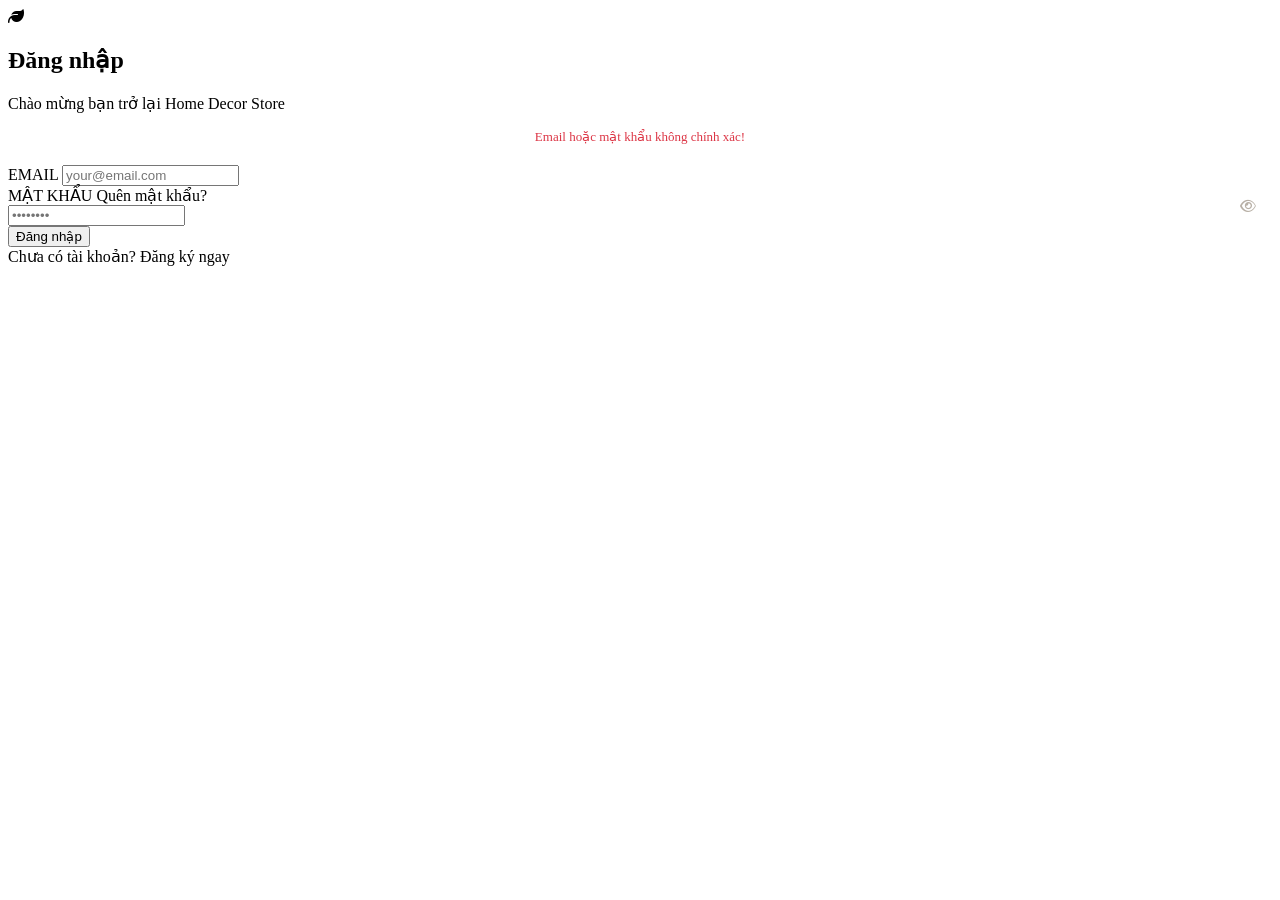
<file: src/main/resources/templates/auth/login.html>
<!DOCTYPE html>
<html lang="vi" xmlns:th="http://www.thymeleaf.org">
<head>
    <meta charset="UTF-8">
    <meta name="viewport" content="width=device-width, initial-scale=1.0">
    <title>Đăng nhập - Home Decor Store</title>
    <link href="https://cdnjs.cloudflare.com/ajax/libs/font-awesome/6.5.1/css/all.min.css" rel="stylesheet">
    <link href="https://fonts.googleapis.com/css2?family=Cormorant+Garamond:ital,wght@0,300;0,400;0,600;1,300;1,400&family=Inter:wght@300;400;500;600&display=swap" rel="stylesheet">
    <link rel="stylesheet" th:href="@{/css/app.css}">
</head>
<body>

<div th:replace="~{/fragments/header :: header}"></div>

<section class="login-section">

    <div class="login-header">
        <div class="login-logo"><i class="fa-solid fa-leaf"></i></div>
        <h1>Đăng nhập</h1>
        <p>Chào mừng bạn trở lại Home Decor Store</p>
    </div>

    <div class="login-card">

        <form th:action="@{/login}" method="POST">

            <div th:if="${param.error}" style="color: #dc3545; font-size: 13px; text-align: center; margin-bottom: 20px; font-weight: 500;">
                Email hoặc mật khẩu không chính xác!
            </div>

            <div class="form-group">
                <label>EMAIL</label>
                <input type="text" name="username" placeholder="your@email.com" required th:value="${param.username}">
            </div>

            <div class="form-group" style="position: relative;">
                <div class="password-header">
                    <label>MẬT KHẨU</label>
                    <a th:href="@{/forgot-password}">Quên mật khẩu?</a>
                </div>
                <input type="password" id="password" name="password" placeholder="••••••••" required>
                <i class="fa-regular fa-eye" id="eye-icon" onclick="togglePw()"
                   style="position: absolute; right: 16px; bottom: 13px; cursor: pointer; color: #b8b0a6; font-size: 14px;"></i>
            </div>

            <button type="submit" class="btn-login">Đăng nhập</button>
        </form>

        <div class="register-link">
            Chưa có tài khoản? <a th:href="@{/register}">Đăng ký ngay</a>
        </div>

    </div>

</section>

<div th:replace="~{/fragments/footer :: footer}"></div>

<script>
    function togglePw() {
        const pw = document.getElementById('password');
        const icon = document.getElementById('eye-icon');
        if (pw.type === 'password') {
            pw.type = 'text';
            icon.classList.replace('fa-eye', 'fa-eye-slash');
        } else {
            pw.type = 'password';
            icon.classList.replace('fa-eye-slash', 'fa-eye');
        }
    }
</script>

</body>
</html>
</file>
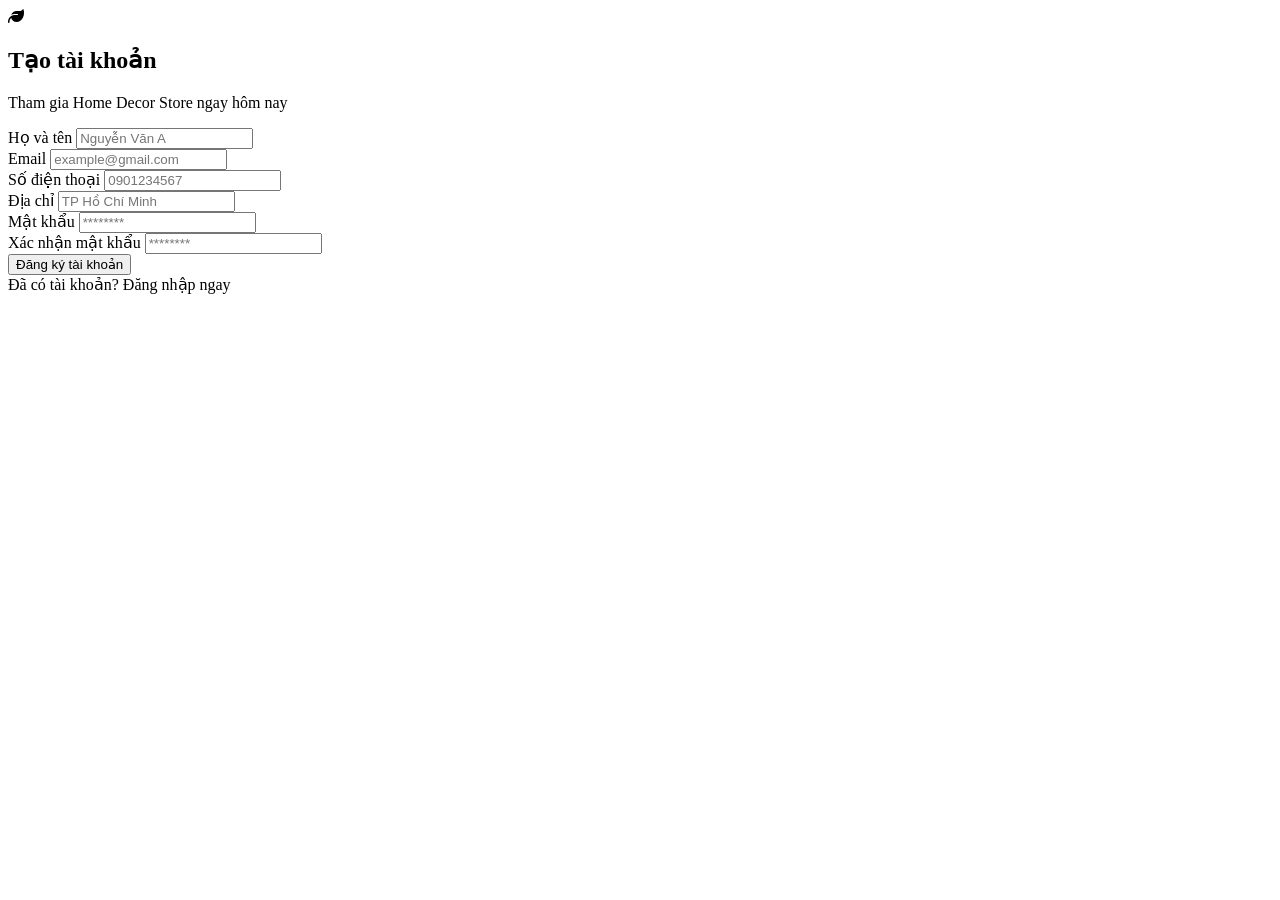
<file: src/main/resources/templates/auth/register.html>
<!DOCTYPE html>
<html lang="vi" xmlns:th="http://www.thymeleaf.org">
<head>
    <meta charset="UTF-8">
    <title>Đăng ký - Home Decor Store</title>

    <link rel="stylesheet" th:href="@{/css/app.css}">
    <link href="https://cdnjs.cloudflare.com/ajax/libs/font-awesome/6.5.1/css/all.min.css" rel="stylesheet">
</head>
<body>

<div th:replace="~{/fragments/header :: header}"></div>

<!-- REGISTER -->
<section class="register-section">

    <div class="register-header">

        <div class="register-logo">
            <i class="fa-solid fa-leaf"></i> </div>

        <h1>Tạo tài khoản</h1>
        <p>Tham gia Home Decor Store ngay hôm nay</p>

    </div>

    <div class="register-card">

        <form th:action="@{/register}" method="post">

            <div class="row">

                <div class="form-group">
                    <label>Họ và tên</label>
                    <input type="text"
                           name="fullName"
                           placeholder="Nguyễn Văn A"
                           required>
                </div>

                <div class="form-group">
                    <label>Email</label>
                    <input type="email"
                           name="email"
                           placeholder="example@gmail.com"
                           required>
                </div>

            </div>

            <div class="row">

                <div class="form-group">
                    <label>Số điện thoại</label>
                    <input type="text"
                           name="phone"
                           placeholder="0901234567">
                </div>

                <div class="form-group">
                    <label>Địa chỉ</label>
                    <input type="text"
                           name="address"
                           placeholder="TP Hồ Chí Minh">
                </div>

            </div>

            <div class="row">

                <div class="form-group">
                    <label>Mật khẩu</label>
                    <input type="password"
                           name="password"
                           placeholder="********"
                           required>
                </div>

                <div class="form-group">
                    <label>Xác nhận mật khẩu</label>
                    <input type="password"
                           name="confirmPassword"
                           placeholder="********"
                           required>
                </div>

            </div>

            <button type="submit" class="btn-register">
                Đăng ký tài khoản
            </button>

        </form>

        <div class="login-link">
            Đã có tài khoản?
            <a th:href="@{/login}">
                Đăng nhập ngay
            </a>
        </div>

    </div>

</section>

<div th:replace="~{fragments/footer :: footer}"></div>

</body>
</html>
</file>
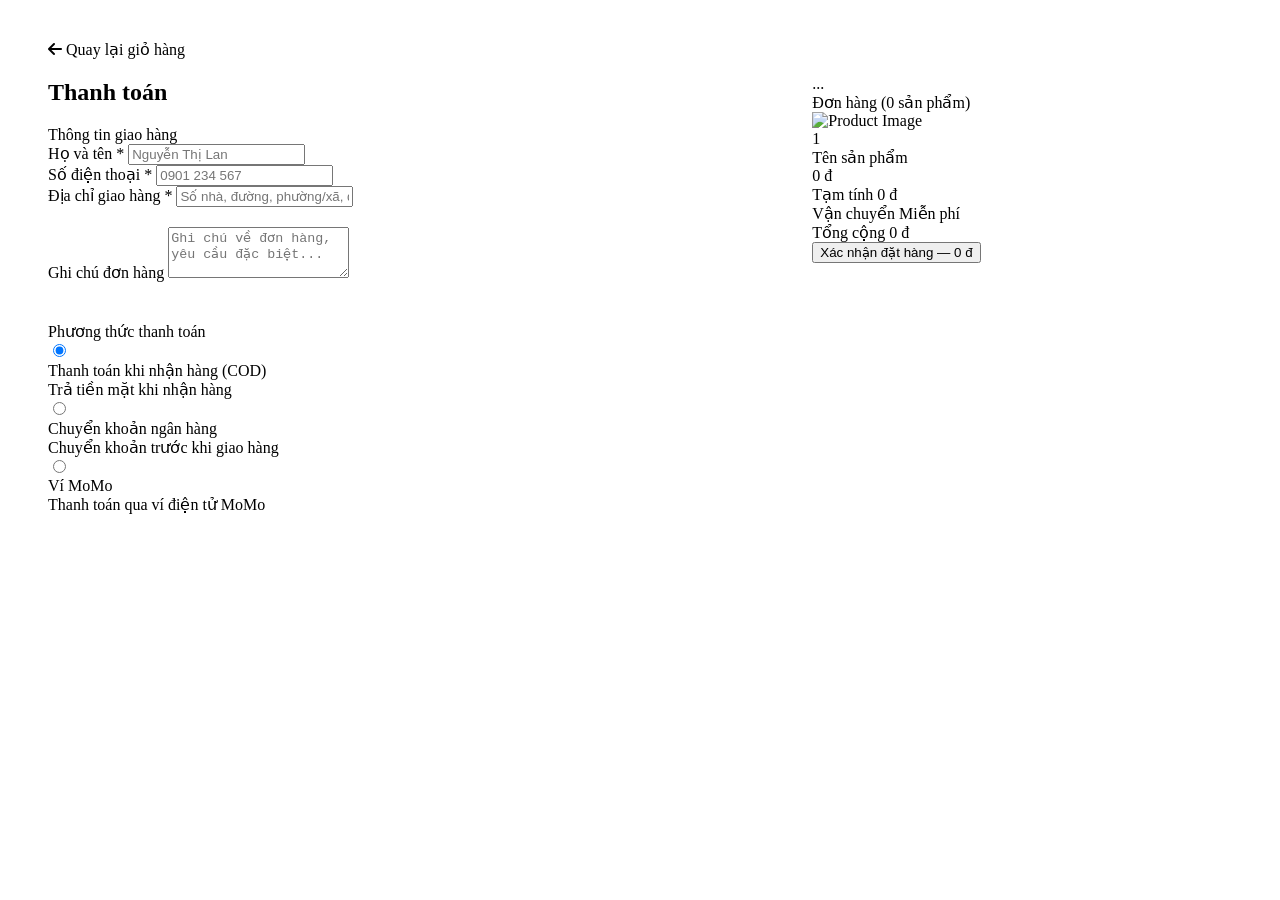
<file: src/main/resources/templates/cart/checkout.html>
<!DOCTYPE html>
<html xmlns:th="http://www.thymeleaf.org">
<head>
    <meta charset="UTF-8">
    <meta name="viewport" content="width=device-width, initial-scale=1.0">
    <title>Thanh toán - HOME DECOR</title>
    <link rel="stylesheet" href="https://cdnjs.cloudflare.com/ajax/libs/font-awesome/6.5.1/css/all.min.css">
    <link rel="stylesheet" th:href="@{/css/app.css}">

</head>
<body>

<div th:replace="~{fragments/header :: header}"></div>

<main class="checkout-container" style="max-width: 1550px !important; width: 95% !important; margin: 40px auto; padding: 0 40px; display: flex; gap: 60px;">
    <section class="checkout-form-section" style="flex: 7.5 !important;">
        <a th:href="@{/cart}" class="back-link"><i class="fa-solid fa-arrow-left"></i> Quay lại giỏ hàng</a>
        <h1 class="checkout-title">Thanh toán</h1>

        <form th:action="@{/checkout}" method="POST" id="checkoutForm">
            <div class="sub-section-title">Thông tin giao hàng</div>

            <div class="form-group">
                <label>Họ và tên *</label>
                <input type="text" name="fullName" th:value="${user.fullName}" class="form-control" required placeholder="Nguyễn Thị Lan">
            </div>

            <div class="form-group">
                <label>Số điện thoại *</label>
                <input type="tel" name="phone" class="form-control" required placeholder="0901 234 567">
            </div>

            <div class="form-group">
                <label>Địa chỉ giao hàng *</label>
                <input type="text" name="address" class="form-control" required placeholder="Số nhà, đường, phường/xã, quận/huyện, tỉnh/thành phố">
            </div>

            <div class="form-group" style="margin-top: 20px;">
                <label>Ghi chú đơn hàng</label>
                <textarea name="note" class="form-control" rows="3" placeholder="Ghi chú về đơn hàng, yêu cầu đặc biệt..."></textarea>
            </div>

            <div class="sub-section-title" style="margin-top: 40px;">Phương thức thanh toán</div>
            <div class="payment-methods">
                <label class="payment-method-item">
                    <input type="radio" name="paymentMethod" value="COD" checked>
                    <div>
                        <div class="payment-method-title">Thanh toán khi nhận hàng (COD)</div>
                        <div class="payment-method-desc">Trả tiền mặt khi nhận hàng</div>
                    </div>
                </label>
                <label class="payment-method-item">
                    <input type="radio" name="paymentMethod" value="BANK_TRANSFER">
                    <div>
                        <div class="payment-method-title">Chuyển khoản ngân hàng</div>
                        <div class="payment-method-desc">Chuyển khoản trước khi giao hàng</div>
                    </div>
                </label>
                <label class="payment-method-item">
                    <input type="radio" name="paymentMethod" value="MOMO">
                    <div>
                        <div class="payment-method-title">Ví MoMo</div>
                        <div class="payment-method-desc">Thanh toán qua ví điện tử MoMo</div>
                    </div>
                </label>
            </div>
        </form>
    </section>

    <section class="checkout-summary-section" style="flex: 4.5 !important; background: #ffffff; padding: 35px; border-radius: 8px; border: 1px solid var(--border-color); height: fit-content;">
        ...
        <div class="sub-section-title" th:text="'Đơn hàng (' + ${cartItems.size()} + ' sản phẩm)'">Đơn hàng (0 sản phẩm)</div>

        <div class="summary-product-list">
            <div class="summary-product-item" th:each="item : ${cartItems}">
                <div class="product-img-box">
                    <img th:src="${item.product.imageUrl != null} ? @{${item.product.imageUrl}} : @{/images/default-product.jpg}" alt="Product Image">
                    <div class="product-qty-badge" th:text="${item.quantity}">1</div>
                </div>
                <div class="product-summary-info">
                    <div class="product-summary-name" th:text="${item.product.name}">Tên sản phẩm</div>
                    <div class="product-summary-price" th:text="${#numbers.formatDecimal(item.product.price, 0, 'POINT', 0, 'COMMA')} + ' đ'">0 đ</div>
                </div>
            </div>
        </div>

        <div class="price-summary-box">
            <div class="price-row">
                <span>Tạm tính</span>
                <span th:text="${#numbers.formatDecimal(totalPrice, 0, 'POINT', 0, 'COMMA')} + ' đ'">0 đ</span>
            </div>
            <div class="price-row">
                <span>Vận chuyển</span>
                <span class="text-free">Miễn phí</span>
            </div>
            <div class="price-row total">
                <span>Tổng cộng</span>
                <span th:text="${#numbers.formatDecimal(totalPrice, 0, 'POINT', 0, 'COMMA')} + ' đ'">0 đ</span>
            </div>
        </div>

        <button type="submit" form="checkoutForm" class="btn-submit-order">
            Xác nhận đặt hàng — <span th:text="${#numbers.formatDecimal(totalPrice, 0, 'POINT', 0, 'COMMA')} + ' đ'">0 đ</span>
        </button>
    </section>
</main>

<div th:replace="~{fragments/footer :: footer}"></div>

</body>
</html>
</file>
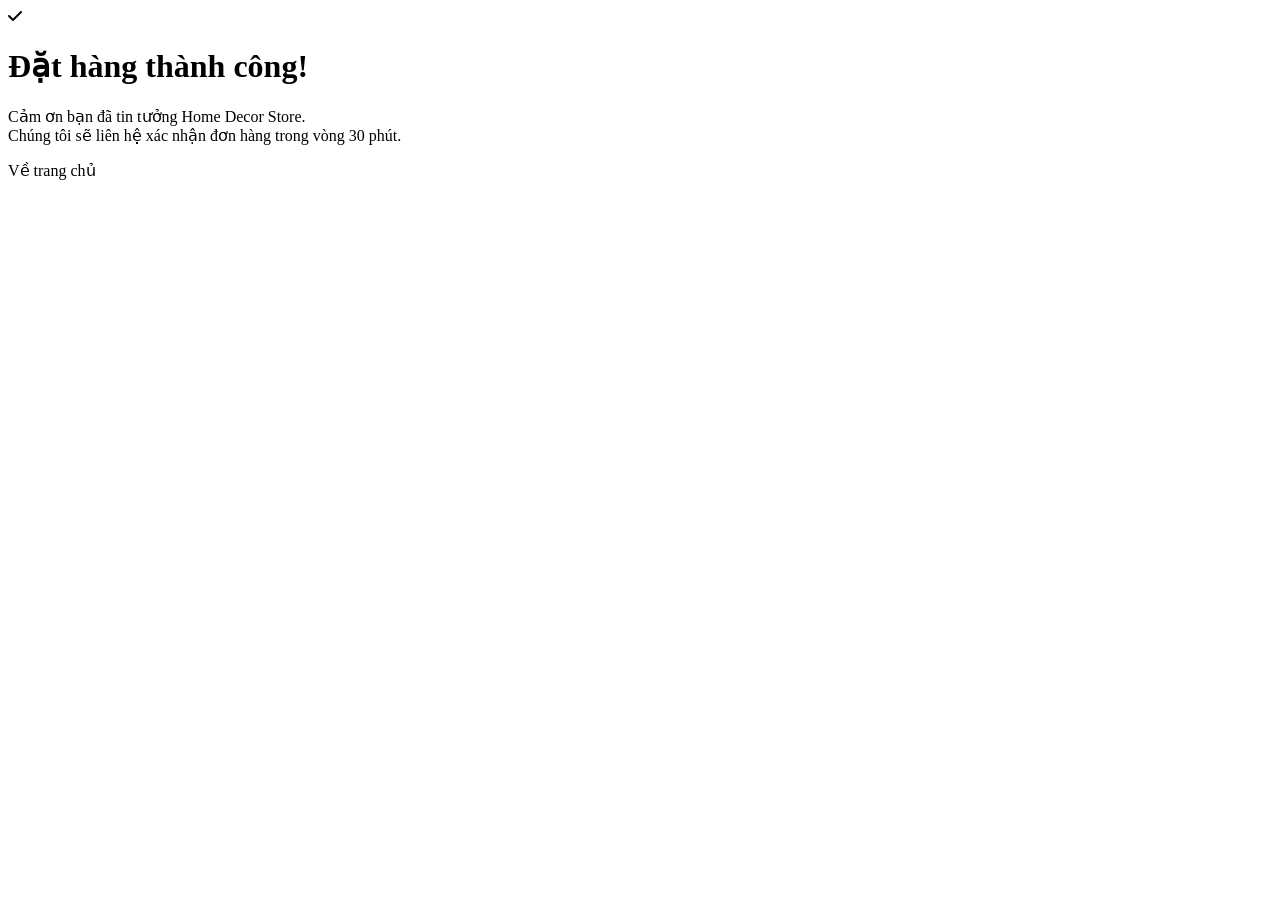
<file: src/main/resources/templates/cart/order-success.html>
<!DOCTYPE html>
<html xmlns:th="http://www.thymeleaf.org">
<head>
    <meta charset="UTF-8">
    <meta name="viewport" content="width=device-width, initial-scale=1.0">
    <title>Đặt hàng thành công - HOME DECOR</title>
    <link rel="preconnect" href="https://fonts.googleapis.com">
    <link rel="preconnect" href="https://fonts.gstatic.com" crossorigin>
    <link href="https://fonts.googleapis.com/css2?family=Cormorant+Garamond:ital,wght@0,300;0,400;0,600;1,400&family=Inter:wght@300;400;500;600;700&display=swap" rel="stylesheet">
    <link rel="stylesheet" href="https://cdnjs.cloudflare.com/ajax/libs/font-awesome/6.5.1/css/all.min.css">
    <link rel="stylesheet" th:href="@{/css/app.css}">

</head>
<body>

<div th:replace="~{fragments/header :: header}"></div>

<main class="success-wrapper">
    <div class="success-card">

        <div class="success-icon-box">
            <i class="fa-solid fa-check"></i>
        </div>

        <h1 class="success-title">Đặt hàng thành công!</h1>
        <p class="success-desc">
            Cảm ơn bạn đã tin tưởng Home Decor Store.<br>
            Chúng tôi sẽ liên hệ xác nhận đơn hàng trong vòng 30 phút.
        </p>

        <a th:href="@{/}" class="btn-home">Về trang chủ</a>

    </div>
</main>

<div th:replace="~{fragments/footer :: footer}"></div>

</body>
</html>
</file>
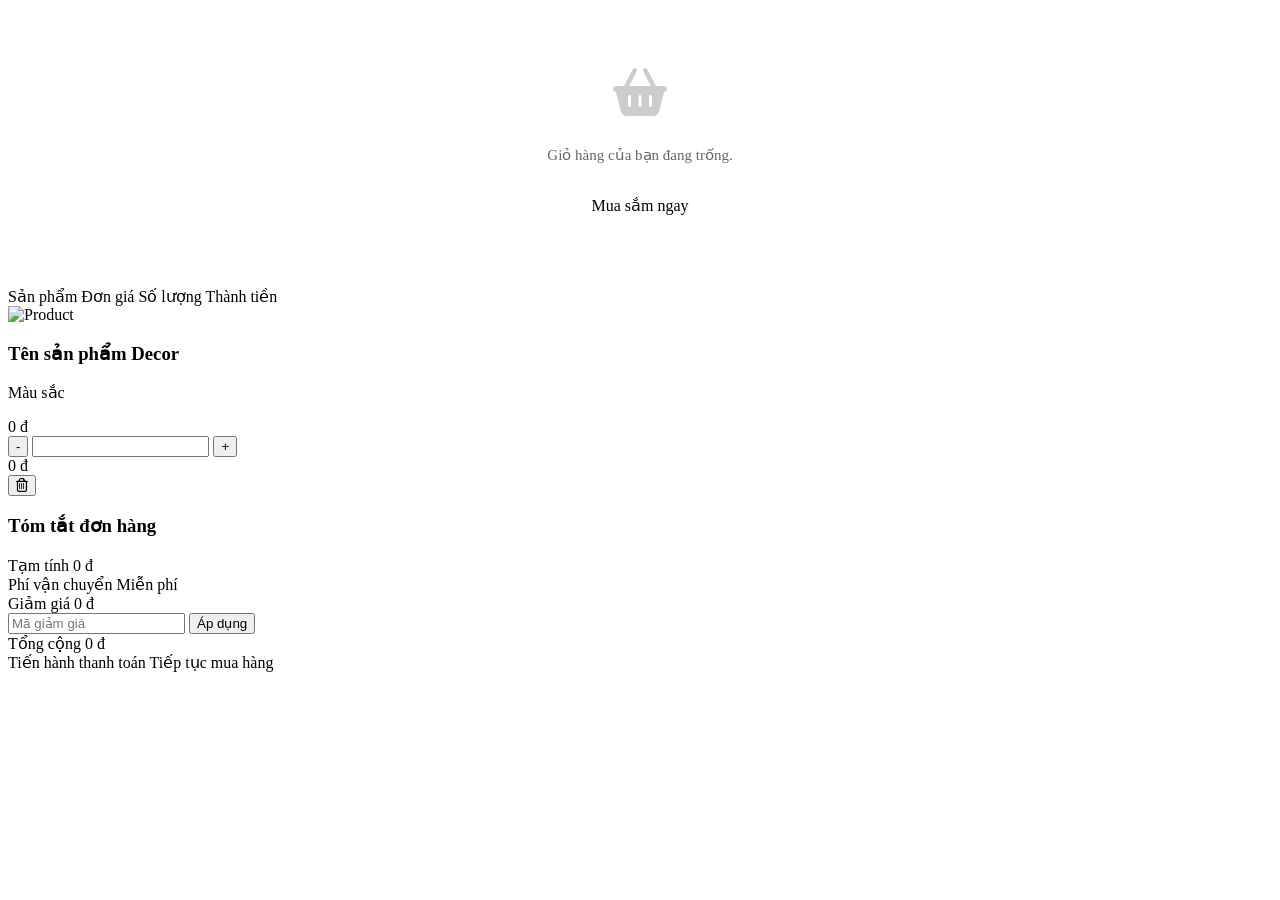
<file: src/main/resources/templates/cart/view.html>
<!DOCTYPE html>
<html xmlns:th="http://www.thymeleaf.org">
<head>
    <meta charset="UTF-8">
    <title>Giỏ hàng - HOME DECOR</title>
    <link rel="stylesheet" href="https://cdnjs.cloudflare.com/ajax/libs/font-awesome/6.4.2/css/all.min.css">
    <link rel="stylesheet" th:href="@{/css/app.css}">
</head>
<script src="https://cdn.jsdelivr.net/npm/bootstrap@5.3.8/dist/js/bootstrap.bundle.min.js"></script>
<script th:src="@{/js/cart.js}"></script>
<body>

<div th:replace="~{fragments/header :: header}"></div>

<main class="cart-container">




    <div th:if="${cart == null or #lists.isEmpty(cart.cartItems)}" style="text-align: center; padding: 60px 20px; background: #fff; border-radius: 8px;">
        <i class="fa-solid fa-basket-shopping" style="font-size: 48px; color: #ccc; margin-bottom: 15px;"></i>
        <p style="color: #666; font-size: 15px; margin-bottom: 20px;">Giỏ hàng của bạn đang trống.</p>
        <a th:href="@{/product}" class="btn-checkout" style="display: inline-block; width: auto; padding: 12px 30px;">Mua sắm ngay</a>
    </div>

    <div class="cart-layout" th:if="${cart != null and !#lists.isEmpty(cart.cartItems)}">
        <div class="cart-main">
            <div class="cart-table-header">
                <span>Sản phẩm</span>
                <span>Đơn giá</span>
                <span>Số lượng</span>
                <span>Thành tiền</span>
                <span></span>
            </div>

            <div class="cart-item" th:each="item : ${cart.cartItems}">
                <div class="cart-item-info">
                    <img th:src="${item.product.imageUrl != null} ? @{${item.product.imageUrl}} : @{/images/default-product.jpg}" class="cart-item-img" alt="Product">
                    <div class="cart-item-detail">
                        <h3 th:text="${item.product.name}">Tên sản phẩm Decor</h3>
                        <p th:text="${item.product.color != null ? 'Màu sắc: ' + item.product.color : 'Mặc định'}">Màu sắc</p>
                    </div>
                </div>

                <div class="cart-item-price" th:text="${#numbers.formatDecimal(item.product.price, 0, 'POINT', 0, 'COMMA')} + ' đ'">0 đ</div>

                <div>
                    <div class="quantity-control">
                        <button class="quantity-btn" th:onclick="'changeQuantity(' + ${item.id} + ', ' + (${item.quantity} - 1) + ')'">-</button>
                        <input type="text" class="quantity-input" th:value="${item.quantity}" readonly>
                        <button class="quantity-btn" th:onclick="'changeQuantity(' + ${item.id} + ', ' + (${item.quantity} + 1) + ')'">+</button>
                    </div>
                </div>

                <div class="cart-item-subtotal" th:text="${#numbers.formatDecimal(item.product.price * item.quantity, 0, 'POINT', 0, 'COMMA')} + ' đ'">0 đ</div>

                <div>
                    <button class="btn-remove-item" th:onclick="'removeItem(' + ${item.id} + ')'">
                        <i class="fa-regular fa-trash-can"></i>
                    </button>
                </div>
            </div>
        </div>

        <aside class="cart-summary">
            <h3 class="summary-title">Tóm tắt đơn hàng</h3>

            <div class="summary-row">
                <span>Tạm tính</span>
                <span th:text="${#numbers.formatDecimal(total, 0, 'POINT', 0, 'COMMA')} + ' đ'">0 đ</span>
            </div>

            <div class="summary-row">
                <span>Phí vận chuyển</span>
                <span class="highlight">Miễn phí</span>
            </div>

            <div class="summary-row">
                <span>Giảm giá</span>
                <span>0 đ</span>
            </div>

            <div class="coupon-box">
                <input type="text" placeholder="Mã giảm giá">
                <button class="btn-apply-coupon">Áp dụng</button>
            </div>

            <div class="summary-row total">
                <span>Tổng cộng</span>
                <span th:text="${#numbers.formatDecimal(total, 0, 'POINT', 0, 'COMMA')} + ' đ'">0 đ</span>
            </div>

            <a th:href="@{/checkout}" class="btn-checkout">Tiến hành thanh toán</a>
            <a th:href="@{/product}" class="btn-continue-shopping">Tiếp tục mua hàng</a>
        </aside>
    </div>
</main>

<div th:replace="~{fragments/footer :: footer}"></div>


</body>
</html>
</file>
